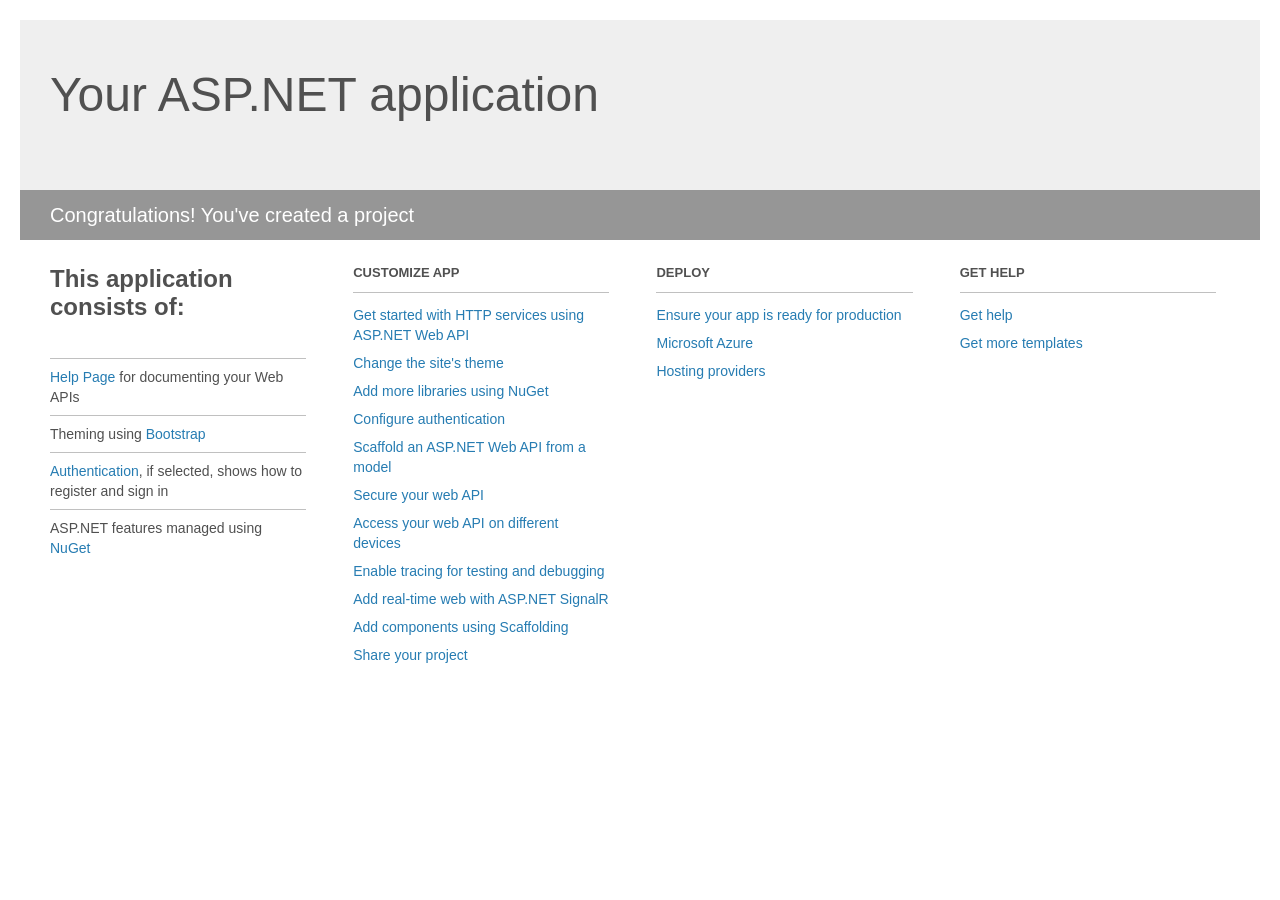
<file: inventory_control/Project_Readme.html>
﻿<!DOCTYPE html>
<html lang="en">
<head>
    <meta charset="utf-8" />
    <title>Your ASP.NET application</title>
    <style>
        body {
            background: #fff;
            color: #505050;
            font: 14px 'Segoe UI', tahoma, arial, helvetica, sans-serif;
            margin: 20px;
            padding: 0;
        }

        #header {
            background: #efefef;
            padding: 0;
        }

        h1 {
            font-size: 48px;
            font-weight: normal;
            margin: 0;
            padding: 0 30px;
            line-height: 150px;
        }

        p {
            font-size: 20px;
            color: #fff;
            background: #969696;
            padding: 0 30px;
            line-height: 50px;
        }

        #main {
            padding: 5px 30px;
        }

        .section {
            width: 21.7%;
            float: left;
            margin: 0 0 0 4%;
        }

            .section h2 {
                font-size: 13px;
                text-transform: uppercase;
                margin: 0;
                border-bottom: 1px solid silver;
                padding-bottom: 12px;
                margin-bottom: 8px;
            }

            .section.first {
                margin-left: 0;
            }

                .section.first h2 {
                    font-size: 24px;
                    text-transform: none;
                    margin-bottom: 25px;
                    border: none;
                }

                .section.first li {
                    border-top: 1px solid silver;
                    padding: 8px 0;
                }

            .section.last {
                margin-right: 0;
            }

        ul {
            list-style: none;
            padding: 0;
            margin: 0;
            line-height: 20px;
        }

        li {
            padding: 4px 0;
        }

        a {
            color: #267cb2;
            text-decoration: none;
        }

            a:hover {
                text-decoration: underline;
            }
    </style>
</head>
<body>

    <div id="header">
        <h1>Your ASP.NET application</h1>
        <p>Congratulations! You've created a project</p>
    </div>

    <div id="main">
        <div class="section first">
            <h2>This application consists of:</h2>
            <ul>
                <li><a href="http://go.microsoft.com/fwlink/?LinkID=320956">Help Page</a> for documenting your Web APIs</li>
                <li>Theming using <a href="http://go.microsoft.com/fwlink/?LinkID=320754">Bootstrap</a></li>
                <li><a href="http://go.microsoft.com/fwlink/?LinkID=320957">Authentication</a>, if selected, shows how to register and sign in</li>
                <li>ASP.NET features managed using <a href="http://go.microsoft.com/fwlink/?LinkID=320958">NuGet</a></li>
            </ul>
        </div>

        <div class="section">
            <h2>Customize app</h2>
            <ul>
                <li><a href="http://go.microsoft.com/fwlink/?LinkID=320959">Get started with HTTP services using ASP.NET Web API</a></li>
                <li><a href="http://go.microsoft.com/fwlink/?LinkID=320960">Change the site's theme</a></li>
                <li><a href="http://go.microsoft.com/fwlink/?LinkID=320961">Add more libraries using NuGet</a></li>
                <li><a href="http://go.microsoft.com/fwlink/?LinkID=320962">Configure authentication</a></li>
                <li><a href="http://go.microsoft.com/fwlink/?LinkID=320963">Scaffold an ASP.NET Web API from a model</a></li>
                <li><a href="http://go.microsoft.com/fwlink/?LinkID=320964">Secure your web API</a></li>
                <li><a href="http://go.microsoft.com/fwlink/?LinkID=320965">Access your web API on different devices</a></li>
                <li><a href="http://go.microsoft.com/fwlink/?LinkID=320966">Enable tracing for testing and debugging</a></li>
                <li><a href="http://go.microsoft.com/fwlink/?LinkID=320765">Add real-time web with ASP.NET SignalR</a></li>
                <li><a href="http://go.microsoft.com/fwlink/?LinkID=320766">Add components using Scaffolding</a></li>
                <li><a href="http://go.microsoft.com/fwlink/?LinkID=320768">Share your project</a></li>
            </ul>
        </div>

        <div class="section">
            <h2>Deploy</h2>
            <ul>
                <li><a href="http://go.microsoft.com/fwlink/?LinkID=320769">Ensure your app is ready for production</a></li>
                <li><a href="http://go.microsoft.com/fwlink/?LinkID=320770">Microsoft Azure</a></li>
                <li><a href="http://go.microsoft.com/fwlink/?LinkID=320771">Hosting providers</a></li>
            </ul>
        </div>

        <div class="section last">
            <h2>Get help</h2>
            <ul>
                <li><a href="http://go.microsoft.com/fwlink/?LinkID=320772">Get help</a></li>
                <li><a href="http://go.microsoft.com/fwlink/?LinkID=320773">Get more templates</a></li>
            </ul>
        </div>
    </div>
</body>
</html>
</file>
